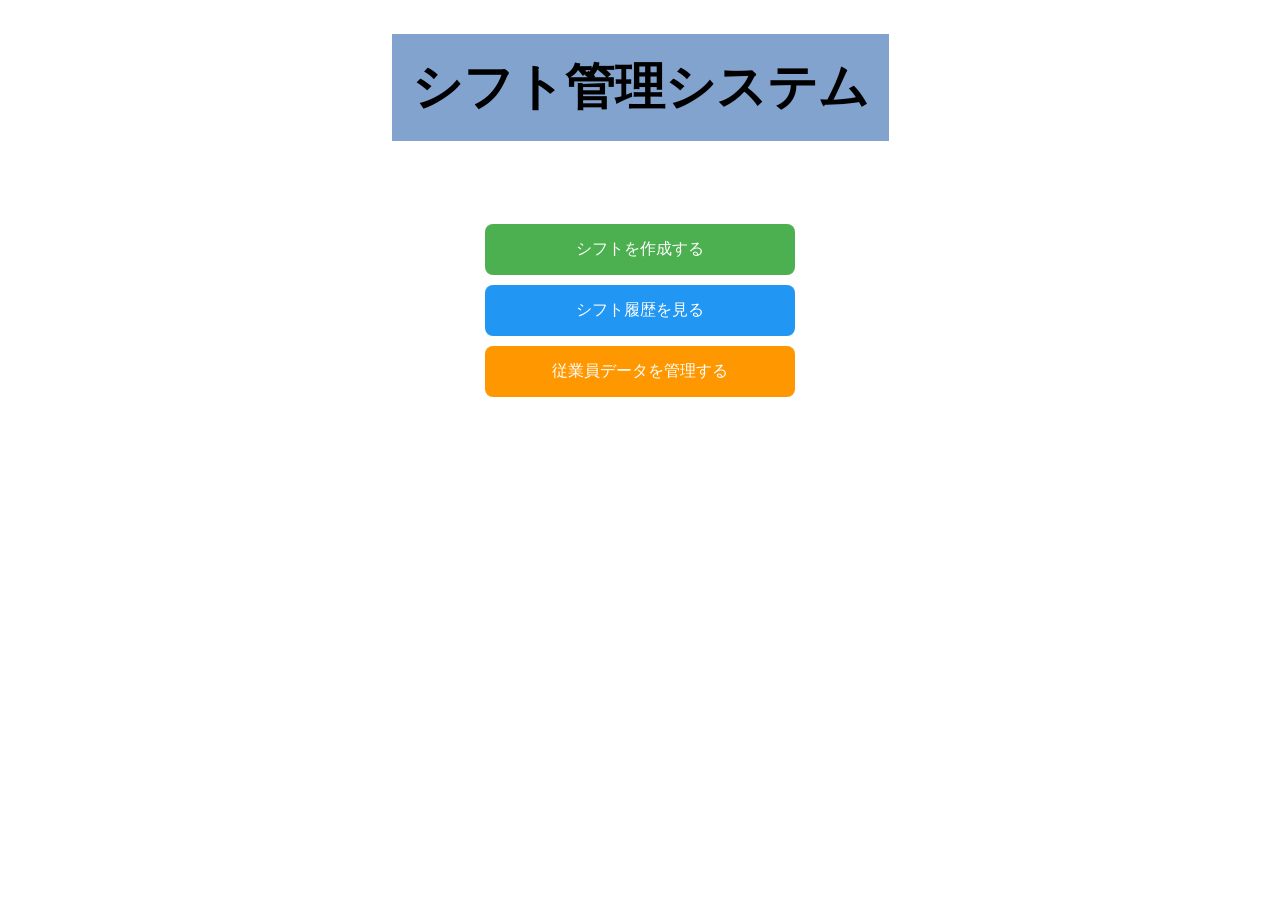
<file: src/main/resources/static/index.html>
<!DOCTYPE html>
<html>
<head>
    <meta charset="UTF-8">
    <title>シフト管理システム - メインメニュー</title>
    <link rel="stylesheet" href="css/style.css">
</head>

<body>

<h1 style="text-align:center;">シフト管理システム</h1>

<div style="text-align:center; margin-top:40px;">

    <a href="pages/shift.html"
       style="padding:15px 30px; background:#4CAF50; color:white; 
              text-decoration:none; border-radius:8px; display:block; 
              width:250px; margin:10px auto;">
        シフトを作成する
    </a>

    <a href="pages/history.html"
       style="padding:15px 30px; background:#2196F3; color:white;
              text-decoration:none; border-radius:8px; display:block;
              width:250px; margin:10px auto;">
        シフト履歴を見る
    </a>

    <a href="pages/employee.html"
       style="padding:15px 30px; background:#FF9800; color:white;
              text-decoration:none; border-radius:8px; display:block;
              width:250px; margin:10px auto;">
        従業員データを管理する
    </a>
	
	 
</div>

</body>
</html>
</file>
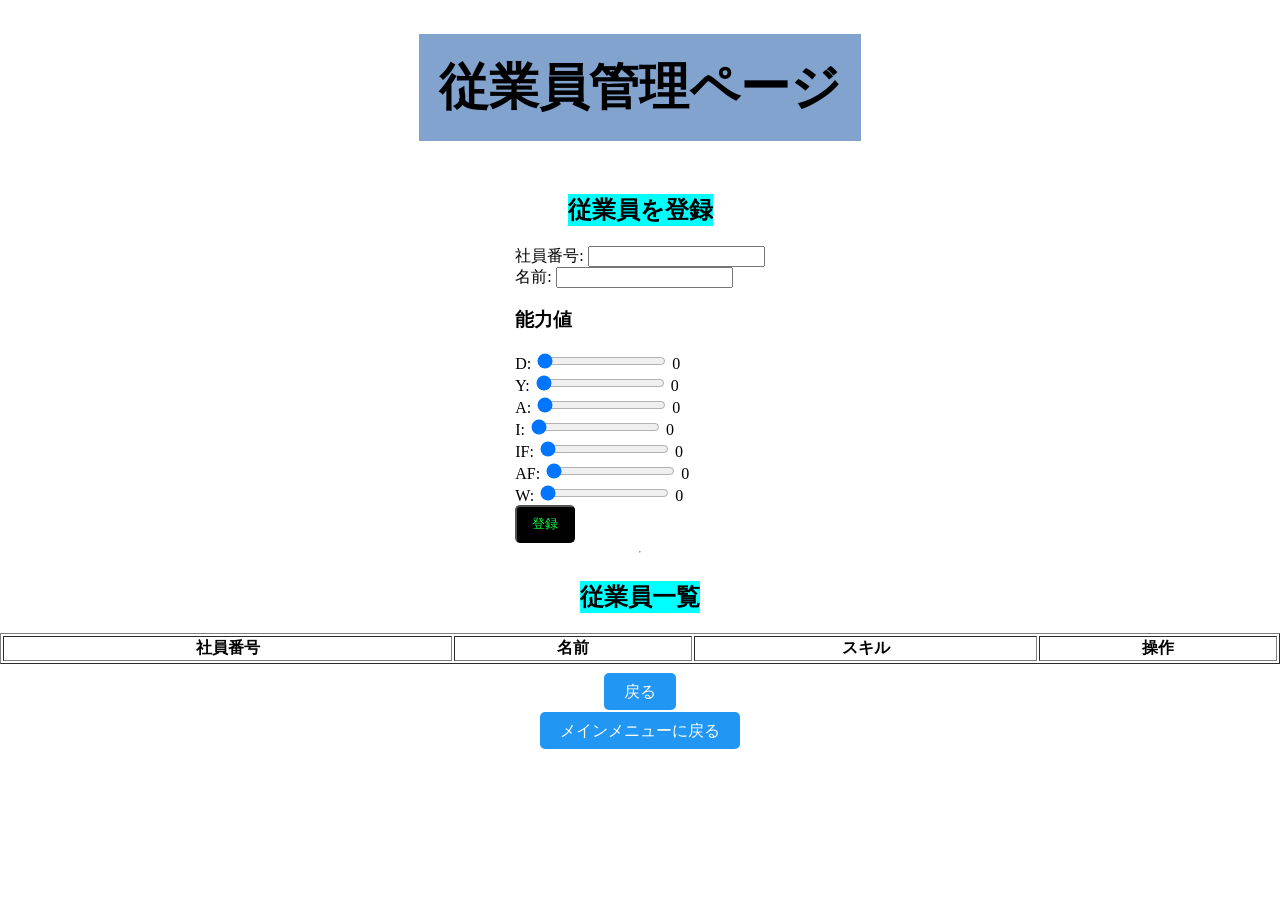
<file: src/main/resources/static/employee.html>
<!DOCTYPE html>
<html>
<head>
    <meta charset="UTF-8">
    <title>従業員管理</title>
    <link rel="stylesheet" href="style.css">
    <script type="module" src="./employee.js"></script>
</head>

<body>

<h1>従業員管理ページ</h1>

<!-- 新規登録 -->
<h2>従業員を登録</h2>
<div>
    <label>社員番号: <input type="number" id="empNumber"></label><br>
    <label>名前: <input type="text" id="empName"></label><br>

    <h3>能力値</h3>

    <div class="skill-input">
        <label>D:
            <input type="range" min="0" max="10" id="skill_D" value="0">
            <span id="val_D">0</span>
        </label><br>

        <label>Y:
            <input type="range" min="0" max="10" id="skill_Y" value="0">
            <span id="val_Y">0</span>
        </label><br>

        <label>A:
            <input type="range" min="0" max="10" id="skill_A" value="0">
            <span id="val_A">0</span>
        </label><br>

        <label>I:
            <input type="range" min="0" max="10" id="skill_I" value="0">
            <span id="val_I">0</span>
        </label><br>

        <label>IF:
            <input type="range" min="0" max="10" id="skill_IF" value="0">
            <span id="val_IF">0</span>
        </label><br>

        <label>AF:
            <input type="range" min="0" max="10" id="skill_AF" value="0">
            <span id="val_AF">0</span>
        </label><br>

        <label>W:
            <input type="range" min="0" max="10" id="skill_W" value="0">
            <span id="val_W">0</span>
        </label><br>
    </div>

    <button id="createEmployeeBtn">登録</button>
</div>

<hr>

<!-- 一覧表示 -->
<h2>従業員一覧</h2>
<table border="1" width="100%">
    <thead>
        <tr>
            <th>社員番号</th>
            <th>名前</th>
            <th>スキル</th>
            <th>操作</th>
        </tr>
    </thead>
    <tbody id="employeeTableBody"></tbody>
</table>
<br>

<div>
	<a href = "shift.html"
	   style="padding:10px 20px; background:#2196F3; color:white; text-decoration:none; border-radius:5px;">
	戻る
	</a>
</div>
<br>
<div>
	<a href = "index.html"
	   style="padding:10px 20px; background:#2196F3; color:white; text-decoration:none; border-radius:5px;">
	メインメニューに戻る
	</a>
</div>


		
</body>
</html>
</file>
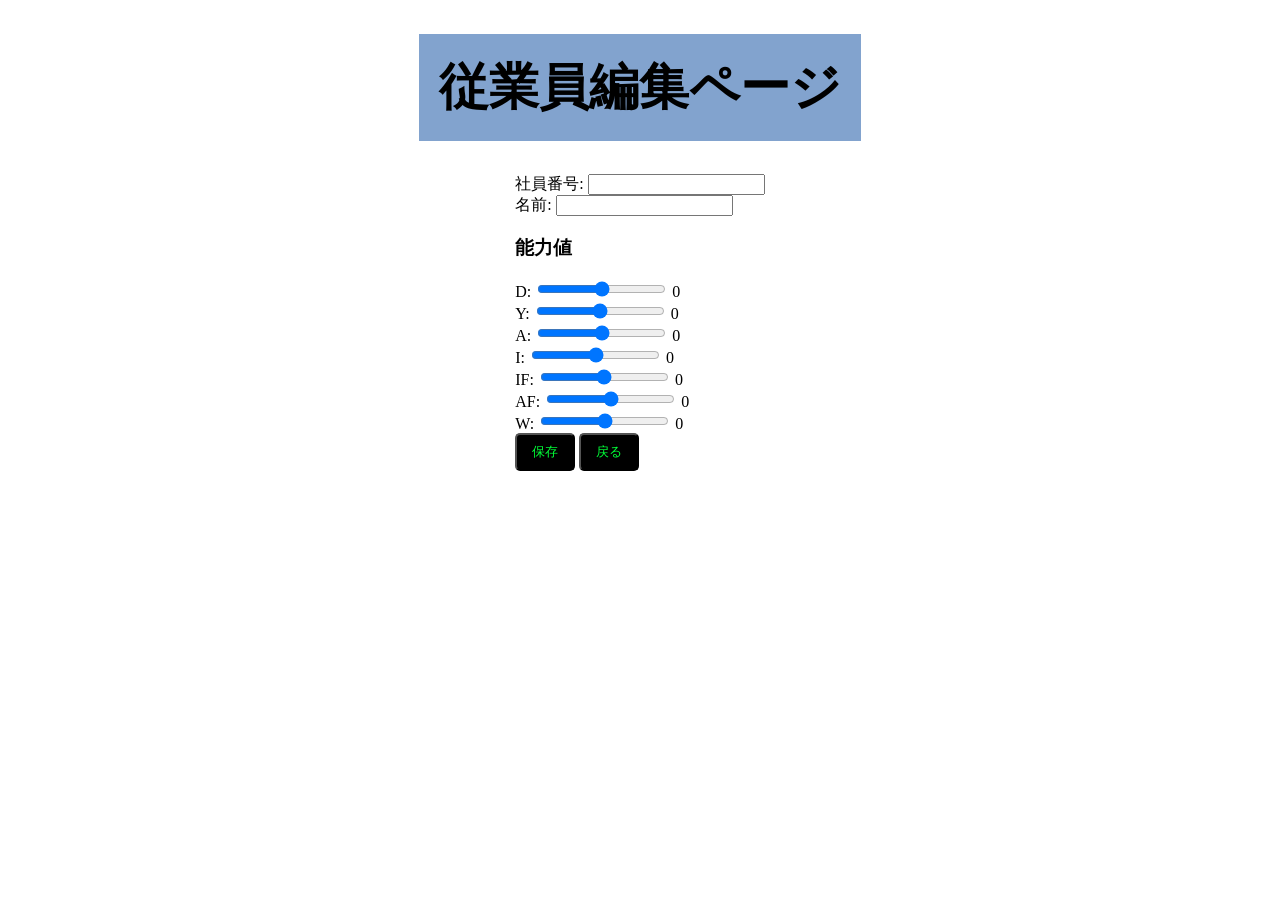
<file: src/main/resources/static/employee_edit.html>
<!DOCTYPE html>
<html>
<head>
    <meta charset="UTF-8">
    <title>従業員編集</title>
    <link rel="stylesheet" href="style.css">
    <script type="module" src="employee_edit.js"></script>
</head>

<body>

<h1>従業員編集ページ</h1>

<div>
    <label>社員番号: <input type="number" id="empNumber"></label><br>
    <label>名前: <input type="text" id="empName"></label><br>

    <h3>能力値</h3>

    <div class="skill-input">

        <label>D:
            <input type="range" min="0" max="10" id="skill_D">
            <span id="val_D">0</span>
        </label><br>

        <label>Y:
            <input type="range" min="0" max="10" id="skill_Y">
            <span id="val_Y">0</span>
        </label><br>

        <label>A:
            <input type="range" min="0" max="10" id="skill_A">
            <span id="val_A">0</span>
        </label><br>

        <label>I:
            <input type="range" min="0" max="10" id="skill_I">
            <span id="val_I">0</span>
        </label><br>

        <label>IF:
            <input type="range" min="0" max="10" id="skill_IF">
            <span id="val_IF">0</span>
        </label><br>

        <label>AF:
            <input type="range" min="0" max="10" id="skill_AF">
            <span id="val_AF">0</span>
        </label><br>

        <label>W:
            <input type="range" min="0" max="10" id="skill_W">
            <span id="val_W">0</span>
        </label><br>

    </div>

    <button id="saveEmployeeBtn">保存</button>
    <button onclick="location.href='employee.html'">戻る</button>
</div>

</body>
</html>
</file>
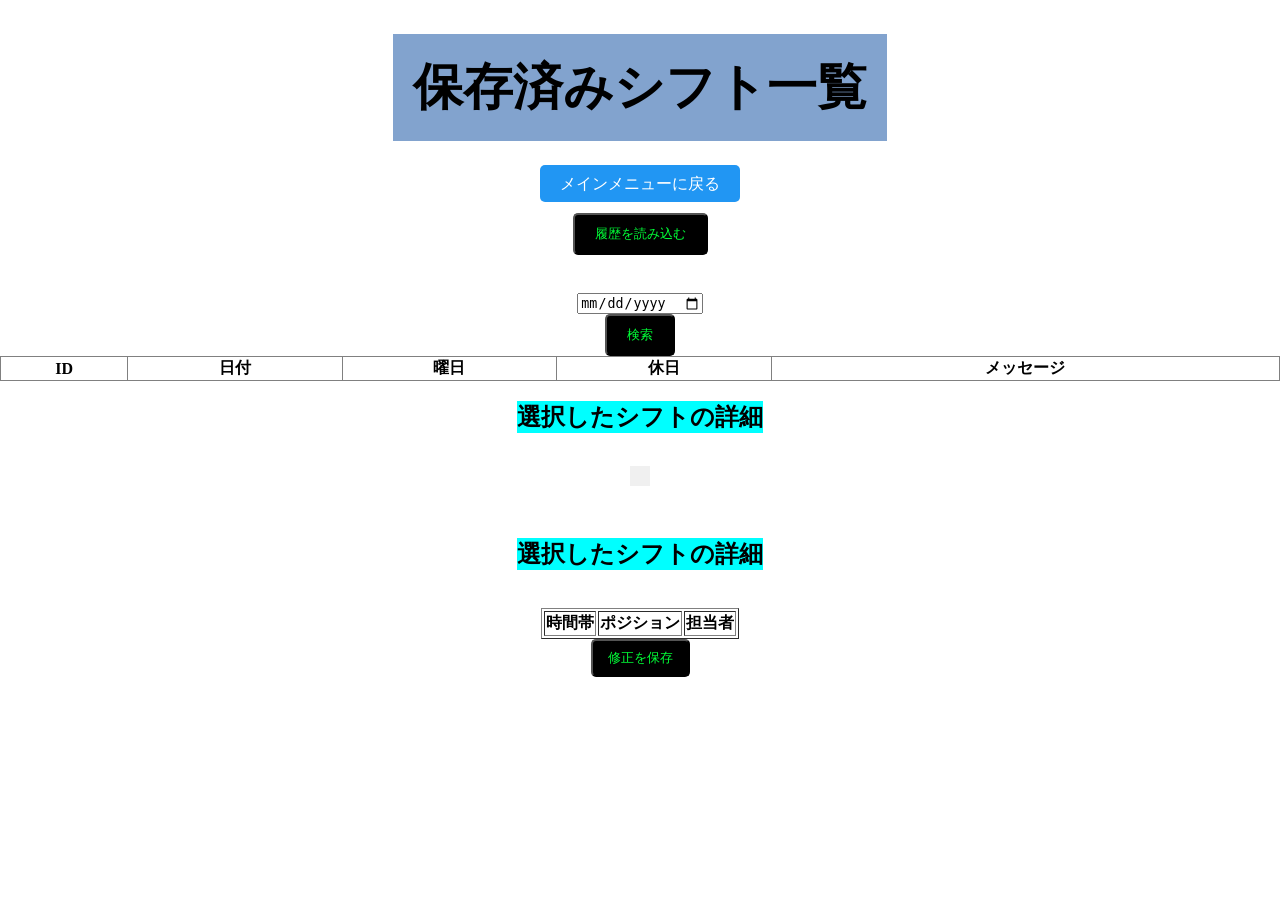
<file: src/main/resources/static/history.html>
<!DOCTYPE html>
<html>
<head>
    <meta charset="UTF-8">
    <title>シフト履歴一覧</title>
    <link rel="stylesheet" href="style.css" />
    <script type="module" src="./history.js"></script>
</head>

<body>
    <h1>保存済みシフト一覧</h1>
	
	<div>
		<a href = "index.html"
		   style="padding:10px 20px; background:#2196F3; color:white; text-decoration:none; border-radius:5px;">
		メインメニューに戻る
		</a>
	</div>
	<br>
    <div style="margin-bottom:20px;">
        <button id="loadHistoryButton" style="padding:10px 20px;">
            履歴を読み込む
        </button>
    </div>
	<br>
	
	<input type="date" id="searchDateInput" />
	<button id="searchButton" style="padding:10px 20px;">
		検索
	</button>


    <table id="historyTable" border="1" style="width:100%; border-collapse:collapse;">
        <thead>
            <tr>
                <th>ID</th>
                <th>日付</th>
                <th>曜日</th>
                <th>休日</th>
                <th>メッセージ</th>
            </tr>
        </thead>
        <tbody id="historyBody"></tbody>
    </table>

    <h2>選択したシフトの詳細</h2>
    <pre id="detailView" style="background:#f0f0f0; padding:10px;"></pre>
	
	<div id="detailView">
	  <h3 id="detailTitle"></h3>
	  <div id="assignmentTables"></div>
	</div>
	
	<h2>選択したシフトの詳細</h2>

	<div>
	  <h3 id="detailTitle"></h3>
	  <div id="assignmentTables"></div>
	</div>

	<table id="editShiftTable" border="1">
	  <thead>
	    <tr>
	      <th>時間帯</th>
	      <th>ポジション</th>
	      <th>担当者</th>
	    </tr>
	  </thead>
	  <tbody id="editShiftBody"></tbody>
	</table>

	<button id="saveEditBtn">修正を保存</button>



</body>
</html>
</file>
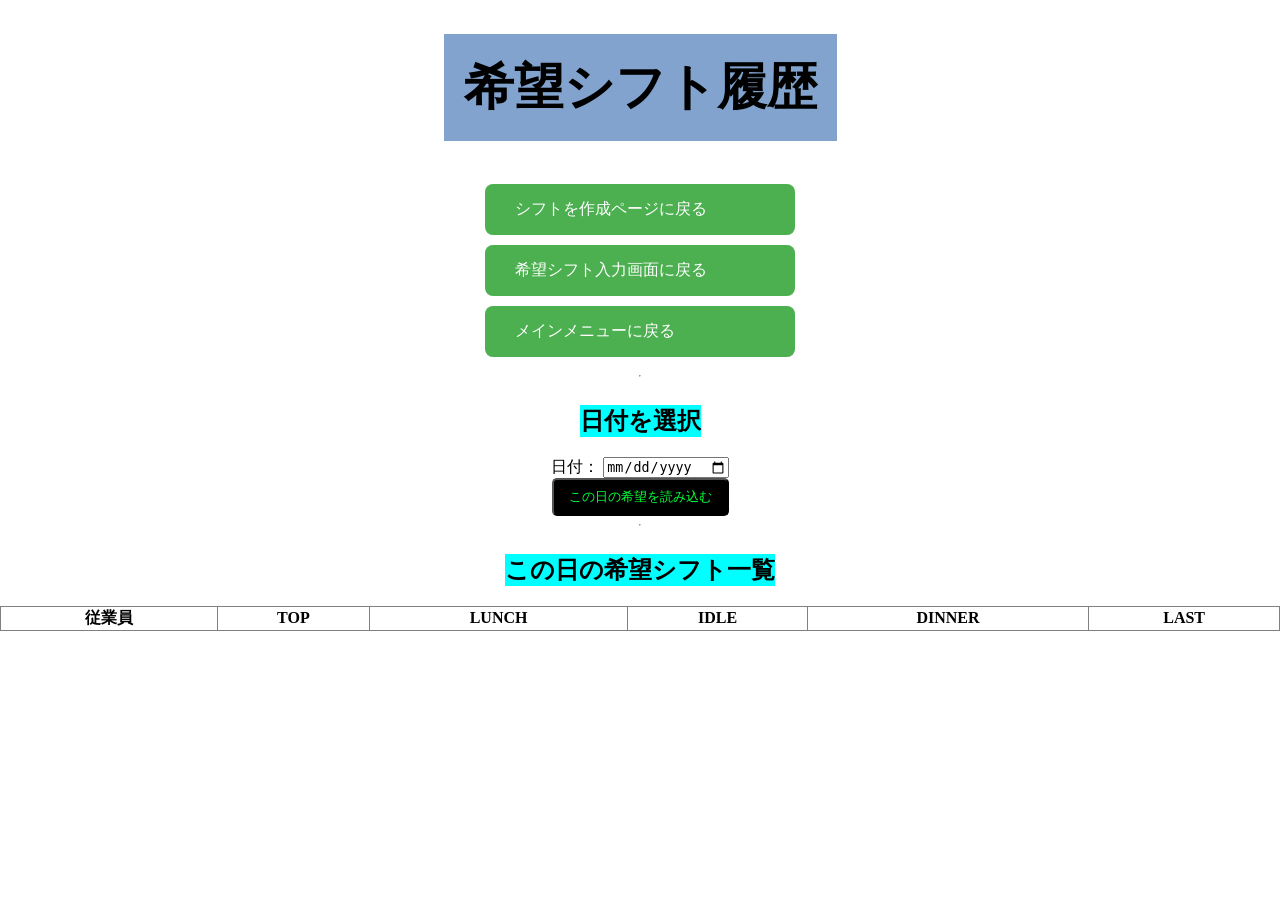
<file: src/main/resources/static/preference_history.html>
<!--preference_history.html-->

<!DOCTYPE html>
<html>
<head>
    <meta charset="UTF-8">
    <title>希望シフト履歴</title>
    <link rel="stylesheet" href="style.css">
    <script type="module" src="./preference_history.js"></script>
</head>
<body>

<h1>希望シフト履歴</h1>

<div>
	<a href="shift.html"
		style="padding:15px 30px; background:#4CAF50; color:white; 
	    text-decoration:none; border-radius:8px; display:block; 
	    width:250px; margin:10px auto;">
	    シフトを作成ページに戻る
	 </a>
	 
	 <a href="shift_preference.html"
	    style="padding:15px 30px; background:#4CAF50; color:white; 
	         text-decoration:none; border-radius:8px; display:block; 
	         width:250px; margin:10px auto;">
	      希望シフト入力画面に戻る
	 </a>
	 
	 <a href="index.html"
	     style="padding:15px 30px; background:#4CAF50; color:white; 
	     	text-decoration:none; border-radius:8px; display:block; 
	         width:250px; margin:10px auto;">
	      メインメニューに戻る
	  </a>
	 
</div>

<hr>

<h2>日付を選択</h2>
<label>
    日付：
    <input type="date" id="historyDate">
</label>
<button id="loadPrefByDateBtn">この日の希望を読み込む</button>

<hr>

<h2>この日の希望シフト一覧</h2>

<table border="1" style="border-collapse: collapse; width: 100%;">
    <thead>
        <tr>
            <th>従業員</th>
            <th>TOP</th>
            <th>LUNCH</th>
            <th>IDLE</th>
            <th>DINNER</th>
            <th>LAST</th>
        </tr>
    </thead>
    <tbody id="prefHistoryBody"></tbody>
</table>

</body>
</html>
</file>
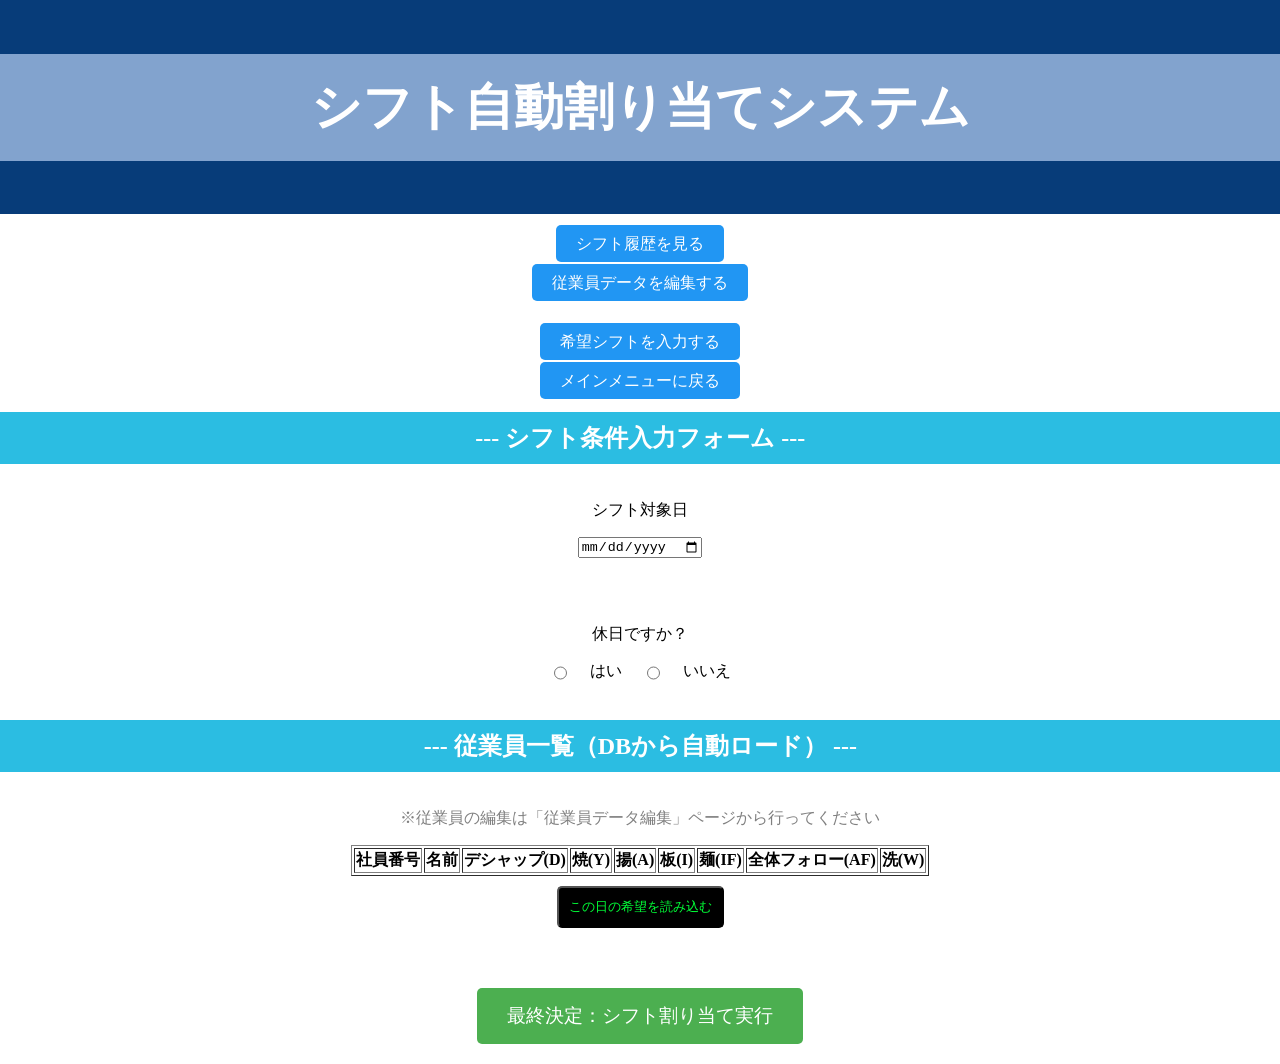
<file: src/main/resources/static/shift.html>
<!DOCTYPE html>
<html>
<head>
    <meta charset="UTF-8">
    <title>自動シフト作成フォーム</title>
    <link rel="stylesheet" href="style.css" />
</head>

<body>

    <div id="header">
        <h1>シフト自動割り当てシステム</h1>
    </div>

    <!-- ====== ナビメニュー ====== -->
    <div style="text-align:center; margin-top:20px;">
        <a href="history.html"
           style="padding:10px 20px; background:#2196F3; color:white; text-decoration:none; border-radius:5px;">
            シフト履歴を見る
        </a>
    </div>
    <br>
    <div>
        <a href="employee.html"
           style="padding:10px 20px; background:#2196F3; color:white; text-decoration:none; border-radius:5px;">
            従業員データを編集する
        </a>
    </div>
    <br>
	
	<div style="text-align:center; margin-top:20px;">
	        <a href="shift_preference.html"
	           style="padding:10px 20px; background:#2196F3; color:white; text-decoration:none; border-radius:5px;">
	            希望シフトを入力する
	        </a>
    </div>
	<br>
	
    <div>
        <a href="index.html"
           style="padding:10px 20px; background:#2196F3; color:white; text-decoration:none; border-radius:5px;">
            メインメニューに戻る
        </a>
    </div>
	

    <!-- ==================================================
         シフト条件入力フォーム
    ================================================== -->
    <div id="input-section">
        <h2>--- シフト条件入力フォーム ---</h2>

        <p>シフト対象日</p>
        <input type="date" id="shiftDateInput" name = "shiftDate">
        <br>
		
		<p id="autoDetectedDay" style="color:blue;"></p>


        <p>休日ですか？</p>
        <div class="radio-group">
            <input type="radio" name="isHoliday" value="true"> はい
            <input type="radio" name="isHoliday" value="false"> いいえ
        </div>
        <br>

        <h2>--- 従業員一覧（DBから自動ロード） ---</h2>
        <p style="color:gray;">※従業員の編集は「従業員データ編集」ページから行ってください</p>

		<!-- 従業員一覧（閲覧専用） -->
		<table id="employeeTable" border="1">
		    <thead>
		        <tr>
		            <th>社員番号</th>
		            <th>名前</th>
		            <th>デシャップ(D)</th>
		            <th>焼(Y)</th>
		            <th>揚(A)</th>
		            <th>板(I)</th>
		            <th>麺(IF)</th>
		            <th>全体フォロー(AF)</th>
		            <th>洗(W)</th>
		        </tr>
		    </thead>
		    <tbody id="employeeInputBody"></tbody>
		</table>

    </div>

	<button id="loadPrefsForShiftButton"
	        style="padding:10px; margin-top:10px;">
	    この日の希望を読み込む
	</button>

	<div id="loadedPrefMessage" style="margin-top:10px; color:blue;"></div>

	<table id="prefViewTable" border="1" style="margin-top:10px; display:none;">
	    <thead>
	        <tr>
	            <th>従業員</th>
	            <th>TOP</th>
	            <th>LUNCH</th>
	            <th>IDLE</th>
	            <th>DINNER</th>
	            <th>LAST</th>
	        </tr>
	    </thead>
	    <tbody id="prefViewBody"></tbody>
	</table>


    <!-- ==================================================
         実行ボタン
    ================================================== -->
    <div style="text-align: center; margin-top: 30px; padding: 20px;">
        <button id="submitButton" type="button"
                style="padding: 15px 30px; font-size: 1.2em;
                       background-color: #4CAF50; color: white;
                       border: none; border-radius: 5px; cursor: pointer;">
            最終決定：シフト割り当て実行
        </button>
    </div>

    <!-- ==================================================
         結果表示
    ================================================== -->
    <div id="result-section" style="display: none;">
        <h2>割り当て結果</h2>

        <div id="resultMessage" style="font-weight:bold; margin-bottom:10px;"></div>

        <table id="resultTable" border="1">
            <thead>
                <tr>
                    <th>ポジション</th>
                    <th>担当者</th>
                </tr>
            </thead>
            <tbody id="resultTableBody"></tbody>
        </table>

        <div id="selectedStaffList" style="margin-top:15px; font-size:0.9em;"></div>

        <button id="saveShiftButton"
                style="margin-top:20px; padding:10px 20px;
                       background:#2196F3; color:white; border:none; border-radius:5px;">
            このシフトを保存する
        </button>

        <div id="saveResultMessage" style="margin-top:10px; color:green;"></div>
    </div>
	
	<script type="module" src="./app.js"></script>

</body>
</html>
</file>
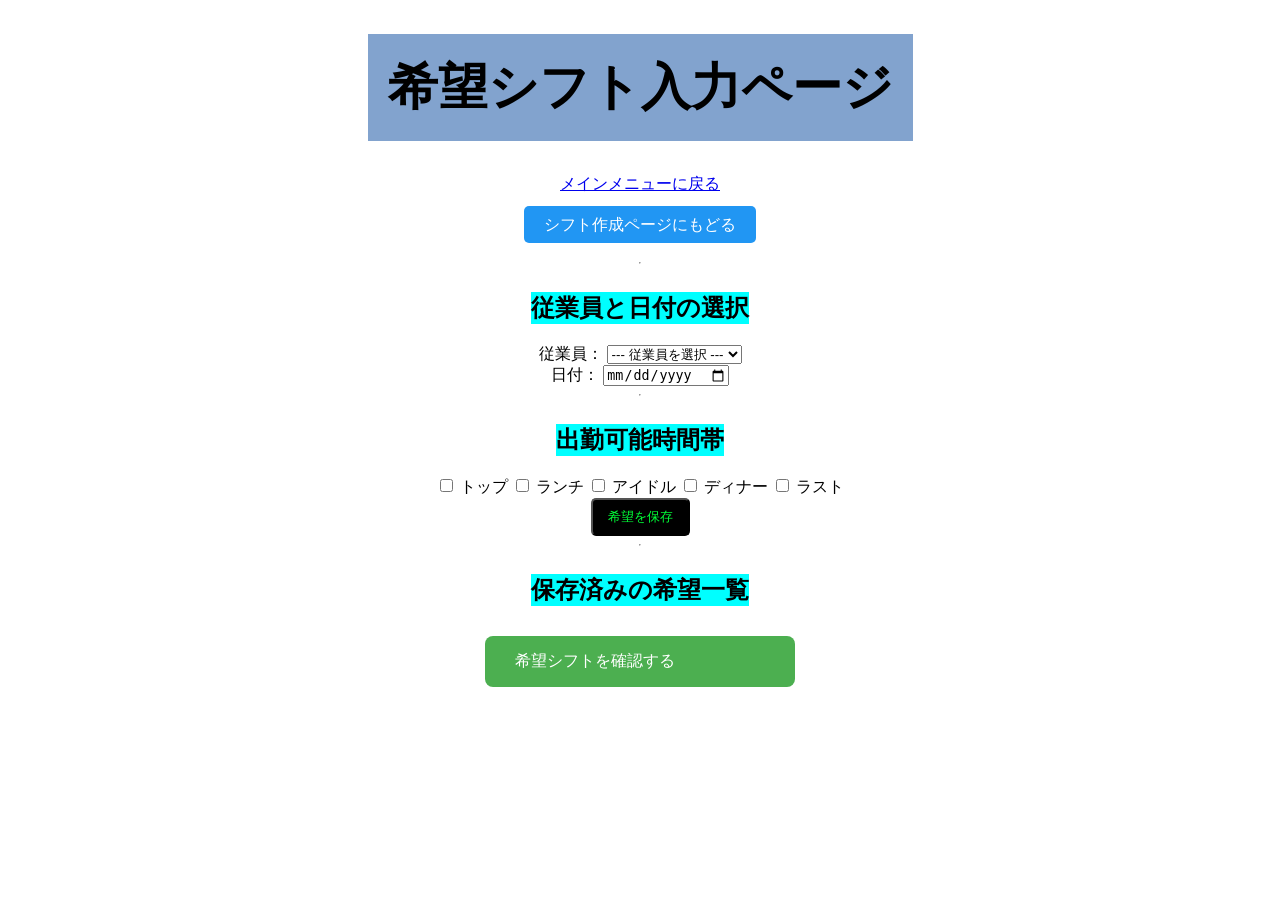
<file: src/main/resources/static/shift_preference.html>
<!DOCTYPE html>
<html>
<head>
    <meta charset="UTF-8">
    <title>希望シフト入力</title>
    <link rel="stylesheet" href="style.css">
    <script type="module" src="./preference_app.js"></script>
</head>
<body>

<h1>希望シフト入力ページ</h1>

<div>
    <a href="index.html" class="btn">メインメニューに戻る</a>
</div>

<div style="text-align:center; margin-top:20px;">
        <a href="shift.html"
           style="padding:10px 20px; background:#2196F3; color:white; text-decoration:none; border-radius:5px;">
            シフト作成ページにもどる
        </a>
    </div>
    <br>

<hr>

<h2>従業員と日付の選択</h2>

<label>従業員：
<select id="prefEmployeeSelector">
    <option value="">--- 従業員を選択 ---</option>
</select>
</label>

<label>日付：
<input type="date" id="prefDateInput">
</label>

<hr>

<h2>出勤可能時間帯</h2>

<div>
    <label><input class="pref-check" type="checkbox" data-shift="TOP"> トップ</label>
    <label><input class="pref-check" type="checkbox" data-shift="LUNCH"> ランチ</label>
    <label><input class="pref-check" type="checkbox" data-shift="IDLE"> アイドル</label>
    <label><input class="pref-check" type="checkbox" data-shift="DINNER"> ディナー</label>
    <label><input class="pref-check" type="checkbox" data-shift="LAST"> ラスト</label>
</div>

<button id="prefSaveButton">希望を保存</button>
<div id="prefMessage"></div>

<hr>

<h2>保存済みの希望一覧</h2>

<div>
	<a href="preference_history.html"
	    style="padding:15px 30px; background:#4CAF50; color:white; 
		text-decoration:none; border-radius:8px; display:block; 
	    width:250px; margin:10px auto;">
	     希望シフトを確認する
	 </a>
	
    <ul id="preferenceHistoryList"></ul>
</div>

</body>
</html>
</file>
<file: src/main/resources/static/css/style.css>
body {
    display: flex;
    flex-direction: column;
    align-items: center;
    margin: 0;
    width: 100%;
}

#header {
    width: 100vw;
    background-color: rgb(7, 60, 121);
    color: white;
    padding: 20px 0;
    text-align: center;
    margin-left: calc(50% - 50vw);
}

#input-section h2,
#result-section h2 {
    width: 100vw;
    background-color: rgb(43, 189, 226);
    color: white;
    padding: 10px 0;
    text-align: center;
    margin-bottom: 20px;

    margin-left: calc(50% - 33.3vw);
    position: relative;
}

h1 {
    text-align: center;
    padding: 20px;
    background-color: rgb(130, 163, 206);
    background-size:100%;
    font-size: 50px;
}

h2 {
    text-align: center;
    background-color: aqua;
}

#input-section {
    display: flex;

    flex-direction: column;

    align-items: center;
}

.radio-group {
    display: flex;
    gap: 20px;
}

.button {
    display: flex;
    gap: 30px;
    margin-top: 15px;
    padding: 10px 0;
}

button {
    padding: 8px 15px;
    border-radius: 5px;
    cursor: pointer;
    background-color: black;
    color: rgb(0, 255, 55);
    border: 1;
    transition: background-color 0.3s;
}

button:hover {
    background-color: white;
}

#result-section {
    display: flex;
    flex-direction: column;
    align-items: center;
}

#resultTable th,
#resultTable td {
    text-align: center;
    padding: 8px 15px;
}
</file>
<file: src/main/resources/static/style.css>
body {
    display: flex;
    flex-direction: column;
    align-items: center;
    margin: 0;
    width: 100%;
}

#header {
    width: 100vw;
    background-color: rgb(7, 60, 121);
    color: white;
    padding: 20px 0;
    text-align: center;
    margin-left: calc(50% - 50vw);
}

#input-section h2,
#result-section h2 {
    width: 100vw;
    background-color: rgb(43, 189, 226);
    color: white;
    padding: 10px 0;
    text-align: center;
    margin-bottom: 20px;

    margin-left: calc(50% - 33.3vw);
    position: relative;
}

h1 {
    text-align: center;
    padding: 20px;
    background-color: rgb(130, 163, 206);
    background-size:100%;
    font-size: 50px;
}

h2 {
    text-align: center;
    background-color: aqua;
}

#input-section {
    display: flex;

    flex-direction: column;

    align-items: center;
}

.radio-group {
    display: flex;
    gap: 20px;
}

.button {
    display: flex;
    gap: 30px;
    margin-top: 15px;
    padding: 10px 0;
}

button {
    padding: 8px 15px;
    border-radius: 5px;
    cursor: pointer;
    background-color: black;
    color: rgb(0, 255, 55);
    border: 1;
    transition: background-color 0.3s;
}

button:hover {
    background-color: white;
}

#result-section {
    display: flex;
    flex-direction: column;
    align-items: center;
}

#resultTable th,
#resultTable td {
    text-align: center;
    padding: 8px 15px;
}
</file>
